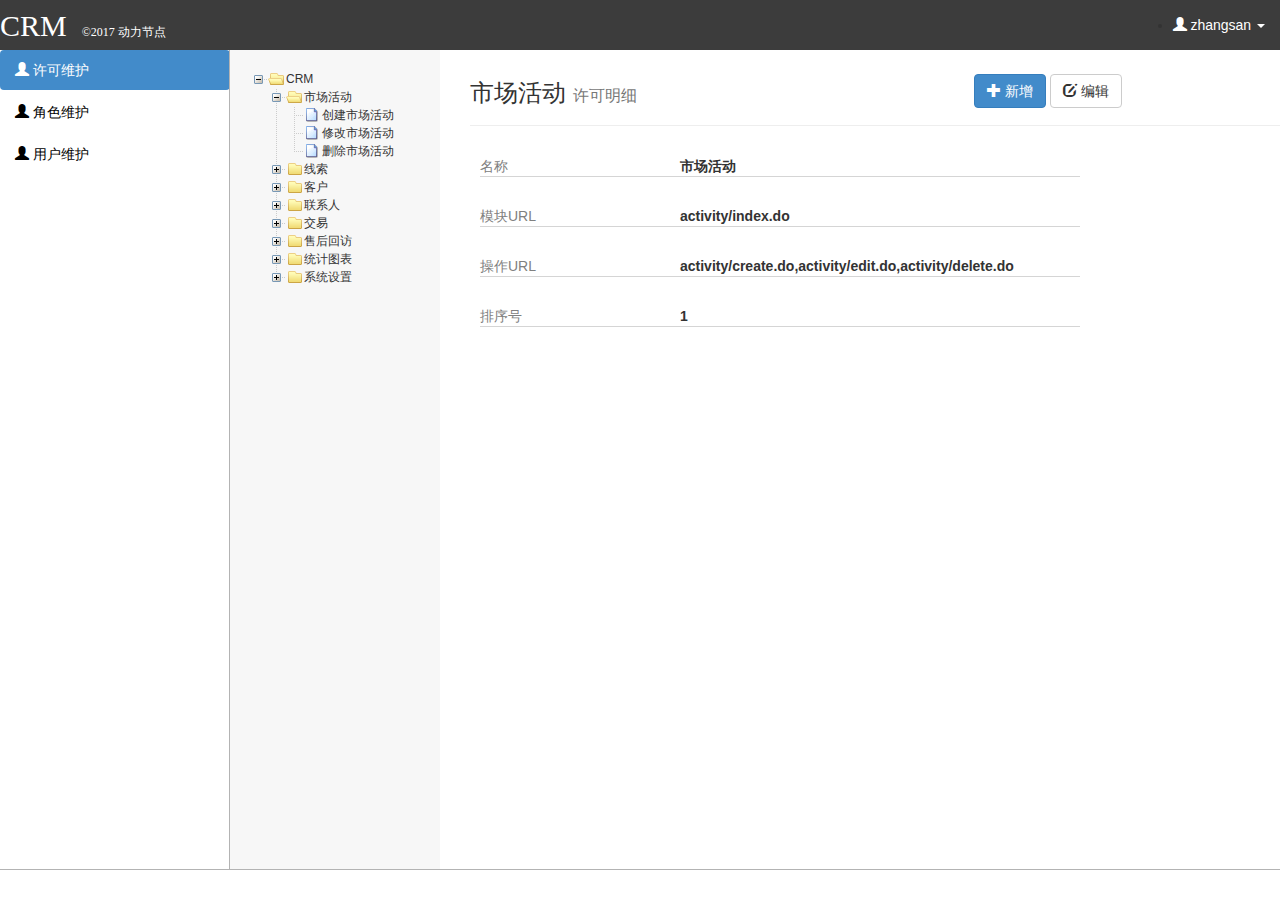
<file: project/crm/src/main/webapp/WEB-INF/pages/settings/qx/index.html>
<!DOCTYPE html>
<html>
<head>
<meta charset="UTF-8">
<link href="../../../../jquery/bootstrap_3.3.0/css/bootstrap.min.css" type="text/css" rel="stylesheet" />
<script type="text/javascript" src="../../../../jquery/jquery-1.11.1-min.js"></script>
<script type="text/javascript" src="../../../../jquery/bootstrap_3.3.0/js/bootstrap.min.js"></script>
<script type="text/javascript">

	//页面加载完毕
	$(function(){
		
		//导航中所有文本颜色为黑色
		$(".liClass > a").css("color" , "black");
		
		//默认选中导航菜单中的第一个菜单项
		$(".liClass:first").addClass("active");
		
		//第一个菜单项的文字变成白色
		$(".liClass:first > a").css("color" , "white");
		
		//给所有的菜单项注册鼠标单击事件
		$(".liClass").click(function(){
			//移除所有菜单项的激活状态
			$(".liClass").removeClass("active");
			//导航中所有文本颜色为黑色
			$(".liClass > a").css("color" , "black");
			//当前项目被选中
			$(this).addClass("active");
			//当前项目颜色变成白色
			$(this).children("a").css("color","white");
		});
		
		//展示市场活动页面
		window.open("permission/index.html","workareaFrame");
		
	});
	
</script>

</head>
<body>

	<!-- 我的资料 -->
	<div class="modal fade" id="myInformation" role="dialog">
		<div class="modal-dialog" role="document" style="width: 30%;">
			<div class="modal-content">
				<div class="modal-header">
					<button type="button" class="close" data-dismiss="modal">
						<span aria-hidden="true">×</span>
					</button>
					<h4 class="modal-title">我的资料</h4>
				</div>
				<div class="modal-body">
					<div style="position: relative; left: 40px;">
						姓名：<b>张三</b><br><br>
						登录帐号：<b>zhangsan</b><br><br>
						组织机构：<b>1005，市场部，二级部门</b><br><br>
						邮箱：<b>zhangsan@bjpowernode.com</b><br><br>
						失效时间：<b>2017-02-14 10:10:10</b><br><br>
						允许访问IP：<b>127.0.0.1,192.168.100.2</b>
					</div>
				</div>
				<div class="modal-footer">
					<button type="button" class="btn btn-default" data-dismiss="modal">关闭</button>
				</div>
			</div>
		</div>
	</div>

	<!-- 修改密码的模态窗口 -->
	<div class="modal fade" id="editPwdModal" role="dialog">
		<div class="modal-dialog" role="document" style="width: 70%;">
			<div class="modal-content">
				<div class="modal-header">
					<button type="button" class="close" data-dismiss="modal">
						<span aria-hidden="true">×</span>
					</button>
					<h4 class="modal-title">修改密码</h4>
				</div>
				<div class="modal-body">
					<form class="form-horizontal" role="form">
						<div class="form-group">
							<label for="oldPwd" class="col-sm-2 control-label">原密码</label>
							<div class="col-sm-10" style="width: 300px;">
								<input type="text" class="form-control" id="oldPwd" style="width: 200%;">
							</div>
						</div>
						
						<div class="form-group">
							<label for="newPwd" class="col-sm-2 control-label">新密码</label>
							<div class="col-sm-10" style="width: 300px;">
								<input type="text" class="form-control" id="newPwd" style="width: 200%;">
							</div>
						</div>
						
						<div class="form-group">
							<label for="confirmPwd" class="col-sm-2 control-label">确认密码</label>
							<div class="col-sm-10" style="width: 300px;">
								<input type="text" class="form-control" id="confirmPwd" style="width: 200%;">
							</div>
						</div>
					</form>
				</div>
				<div class="modal-footer">
					<button type="button" class="btn btn-default" data-dismiss="modal">取消</button>
					<button type="button" class="btn btn-primary" data-dismiss="modal" onclick="window.location.href='user/login.jsp';">更新</button>
				</div>
			</div>
		</div>
	</div>
	
	<!-- 退出系统的模态窗口 -->
	<div class="modal fade" id="exitModal" role="dialog">
		<div class="modal-dialog" role="document" style="width: 30%;">
			<div class="modal-content">
				<div class="modal-header">
					<button type="button" class="close" data-dismiss="modal">
						<span aria-hidden="true">×</span>
					</button>
					<h4 class="modal-title">离开</h4>
				</div>
				<div class="modal-body">
					<p>您确定要退出系统吗？</p>
				</div>
				<div class="modal-footer">
					<button type="button" class="btn btn-default" data-dismiss="modal">取消</button>
					<button type="button" class="btn btn-primary" data-dismiss="modal" onclick="window.location.href='user/login.jsp';">确定</button>
				</div>
			</div>
		</div>
	</div>
	
	<!-- 顶部 -->
	<div id="top" style="height: 50px; background-color: #3C3C3C; width: 100%;">
		<div style="position: absolute; top: 5px; left: 0px; font-size: 30px; font-weight: 400; color: white; font-family: 'times new roman'">CRM &nbsp;<span style="font-size: 12px;">&copy;2017&nbsp;动力节点</span></div>
		<div style="position: absolute; top: 15px; right: 15px;">
			<ul>
				<li class="dropdown user-dropdown">
					<a href="javascript:void(0)" style="text-decoration: none; color: white;" class="dropdown-toggle" data-toggle="dropdown">
						<span class="glyphicon glyphicon-user"></span> zhangsan <span class="caret"></span>
					</a>
					<ul class="dropdown-menu">
						<li><a href="../../workbench/index.jsp"><span class="glyphicon glyphicon-home"></span> 工作台</a></li>
						<li><a href="../index.jsp"><span class="glyphicon glyphicon-wrench"></span> 系统设置</a></li>
						<li><a href="javascript:void(0)" data-toggle="modal" data-target="#myInformation"><span class="glyphicon glyphicon-file"></span> 我的资料</a></li>
						<li><a href="javascript:void(0)" data-toggle="modal" data-target="#editPwdModal"><span class="glyphicon glyphicon-edit"></span> 修改密码</a></li>
						<li><a href="javascript:void(0);" data-toggle="modal" data-target="#exitModal"><span class="glyphicon glyphicon-off"></span> 退出</a></li>
					</ul>
				</li>
			</ul>
		</div>
	</div>
	
	<!-- 中间 -->
	<div id="center" style="position: absolute;top: 50px; bottom: 30px; left: 0px; right: 0px;">
	
		<!-- 导航 -->
		<div id="navigation" style="left: 0px; width: 18%; position: relative; height: 100%; overflow:auto;">
		
			<ul id="no1" class="nav nav-pills nav-stacked">
				<li class="liClass"><a href="permission/index.html" target="workareaFrame"><span class="glyphicon glyphicon-user"></span> 许可维护</a></li>
				<li class="liClass"><a href="role/index.html" target="workareaFrame"><span class="glyphicon glyphicon-user"></span> 角色维护</a></li>
				<li class="liClass"><a href="user/index.html" target="workareaFrame"><span class="glyphicon glyphicon-user"></span> 用户维护</a></li>
			</ul>
			
			<!-- 分割线 -->
			<div id="divider1" style="position: absolute; top : 0px; right: 0px; width: 1px; height: 100% ; background-color: #B3B3B3;"></div>
		</div>
		
		<!-- 工作区 -->
		<div id="workarea" style="position: absolute; top : 0px; left: 18%; width: 82%; height: 100%;">
			<iframe style="border-width: 0px; width: 100%; height: 100%;" name="workareaFrame"></iframe>
		</div>
		
	</div>
	
	<div id="divider2" style="height: 1px; width: 100%; position: absolute;bottom: 30px; background-color: #B3B3B3;"></div>
	
	<!-- 底部 -->
	<div id="down" style="height: 30px; width: 100%; position: absolute;bottom: 0px;"></div>
	
</body>
</html>
</file>
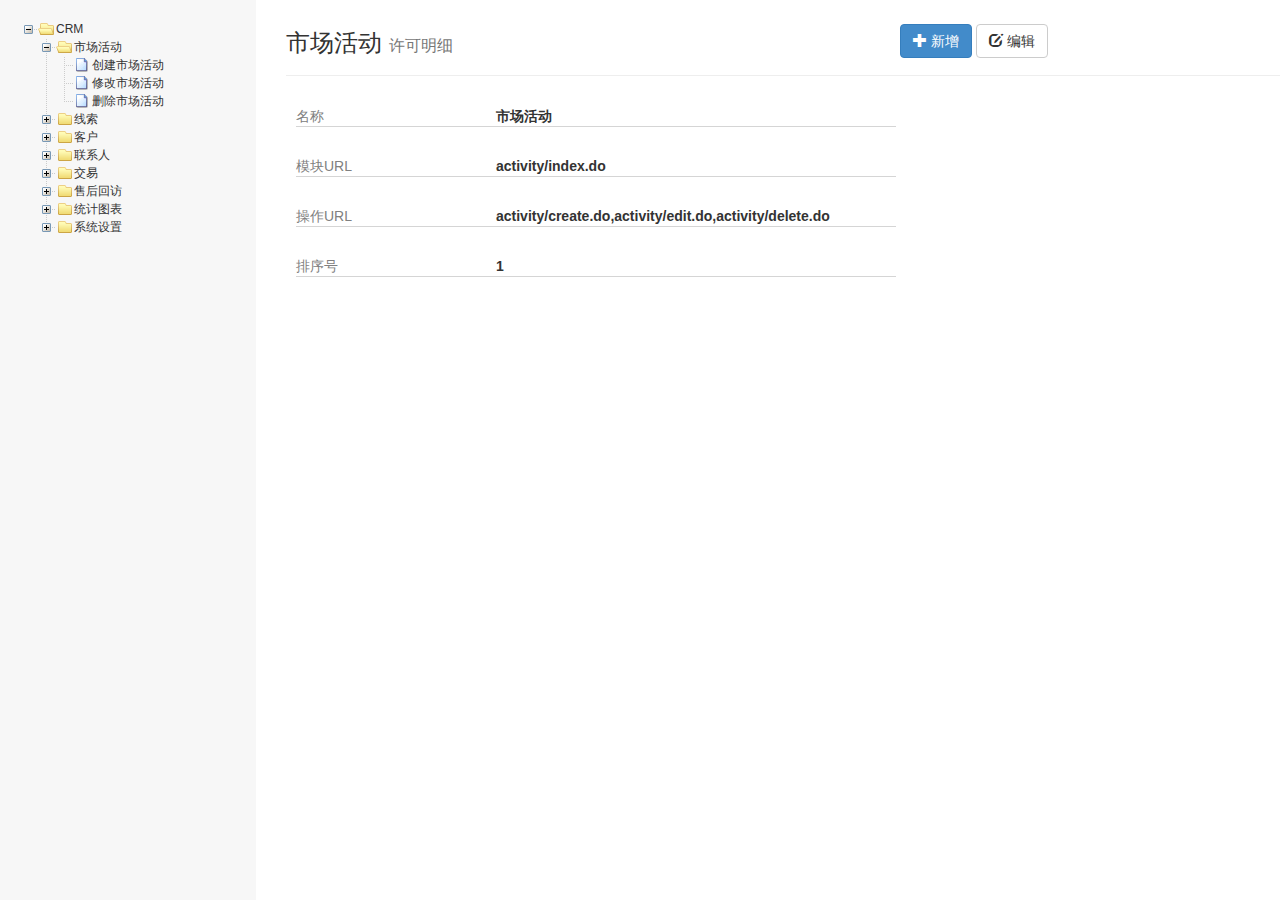
<file: project/crm/src/main/webapp/WEB-INF/pages/settings/qx/permission/index.html>
<!DOCTYPE html>
<html>
<head>
<meta charset="UTF-8">
<link href="../../../../../jquery/bootstrap_3.3.0/css/bootstrap.min.css" type="text/css" rel="stylesheet" />
<link href="../../../../../jquery/zTree_v3-master/css/zTreeStyle/zTreeStyle.css" type="text/css" rel="stylesheet" />

<script type="text/javascript" src="../../../../../jquery/jquery-1.11.1-min.js"></script>
<script type="text/javascript" src="../../../../../jquery/bootstrap_3.3.0/js/bootstrap.min.js"></script>
<script type="text/javascript" src="../../../../../jquery/zTree_v3-master/js/jquery.ztree.all.min.js"></script>

<SCRIPT type="text/javascript">
	var setting = {
		edit: {
			enable : true,
			showRenameBtn : false,
			showRemoveBtn : true
		},
		data: {
			simpleData: {
				enable: true
			}
		}
	};

	var zNodes =[
		{ id:0, name:"CRM" , open : true},
		{ id:1, pId:0, name:"市场活动" , open : true},
		{ id:11, pId:1, name:"创建市场活动"},
		{ id:12, pId:1, name:"修改市场活动"},
		{ id:13, pId:1, name:"删除市场活动"},
		{ id:2, pId:0, name:"线索"},
		{ id:21, pId:2, name:"创建线索"},
		{ id:22, pId:2, name:"修改线索"},
		{ id:23, pId:2, name:"删除线索"},
		{ id:3, pId:0, name:"客户"},
		{ id:31, pId:3, name:"创建客户"},
		{ id:32, pId:3, name:"修改客户"},
		{ id:33, pId:3, name:"删除客户"},
		{ id:4, pId:0, name:"联系人"},
		{ id:41, pId:4, name:"创建联系人"},
		{ id:42, pId:4, name:"修改联系人"},
		{ id:43, pId:4, name:"删除联系人"},
		{ id:5, pId:0, name:"交易"},
		{ id:51, pId:5, name:"创建交易"},
		{ id:52, pId:5, name:"修改交易"},
		{ id:53, pId:5, name:"删除交易"},
		{ id:6, pId:0, name:"售后回访"},
		{ id:61, pId:6, name:"创建任务"},
		{ id:62, pId:6, name:"修改任务"},
		{ id:63, pId:6, name:"删除任务"},
		{ id:7, pId:0, name:"统计图表"},
		{ id:71, pId:7, name:"市场活动统计图表"},
		{ id:72, pId:7, name:"线索统计图表"},
		{ id:73, pId:7, name:"客户和联系人统计图表"},
		{ id:74, pId:7, name:"交易统计图表"},
		{ id:8, pId:0, name:"系统设置"},
		{ id:81, pId:8, name:"权限管理"},
		{ id:811, pId:81, name:"许可维护"},
		{ id:8111, pId:811, name:"新增许可"},
		{ id:8112, pId:811, name:"修改许可"},
		{ id:8113, pId:811, name:"删除许可"},
		{ id:812, pId:81, name:"角色维护"},
		{ id:8121, pId:812, name:"新增角色"},
		{ id:8122, pId:812, name:"修改角色"},
		{ id:8123, pId:812, name:"删除角色"},
		{ id:813, pId:81, name:"用户维护"},
		{ id:8131, pId:813, name:"新增用户"},
		{ id:8132, pId:813, name:"修改用户"},
		{ id:8133, pId:813, name:"删除用户"}
		
	];
	
	$(document).ready(function(){
		$.fn.zTree.init($("#treeDemo"), setting, zNodes);
	});
	
</SCRIPT>
	
</head>
<body>

	<!-- 新增许可模态窗口 -->
	<div class="modal fade" id="createPermissionModal" role="dialog">
		<div class="modal-dialog" role="document" style="width: 80%;">
			<div class="modal-content">
				<div class="modal-header">
					<button type="button" class="close" data-dismiss="modal">
						<span aria-hidden="true">×</span>
					</button>
					<h4 class="modal-title" id="myModalLabel">新增许可</h4>
				</div>
				<div class="modal-body">
				
					<form class="form-horizontal" role="form">
					
						<div class="form-group">
							<label for="create-permissionName" class="col-sm-2 control-label">名称<span style="font-size: 15px; color: red;">*</span></label>
							<div class="col-sm-10" style="width: 300px;">
								<input type="text" class="form-control" id="create-permissionName" style="width: 200%;">
							</div>
						</div>
						
						<div class="form-group">
							<label for="create-moduleUrl" class="col-sm-2 control-label">模块URL</label>
							<div class="col-sm-10" style="width: 300px;">
								<input type="text" class="form-control" id="create-moduleUrl" style="width: 200%;">
							</div>
						</div>
						
						<div class="form-group">
							<label for="create-operationUrl" class="col-sm-2 control-label">操作URL</label>
							<div class="col-sm-10" style="width: 300px;">
								<input type="text" class="form-control" id="create-operationUrl" style="width: 200%;" placeholder="多个用逗号隔开">
							</div>
						</div>
						
						<div class="form-group">
							<label for="create-orderNo" class="col-sm-2 control-label">排序号</label>
							<div class="col-sm-10" style="width: 300px;">
								<input type="text" class="form-control" id="create-orderNo" style="width: 200%;">
							</div>
						</div>
					</form>
				</div>
				<div class="modal-footer">
					<button type="button" class="btn btn-default" data-dismiss="modal">关闭</button>
					<button type="button" class="btn btn-primary" data-dismiss="modal">保存</button>
				</div>
			</div>
		</div>
	</div>

	<!-- 修改许可 -->	
	<div class="modal fade" id="editPermissionModal" role="dialog">
		<div class="modal-dialog" role="document" style="width: 80%;">
			<div class="modal-content">
				<div class="modal-header">
					<button type="button" class="close" data-dismiss="modal">
						<span aria-hidden="true">×</span>
					</button>
					<h4 class="modal-title" id="myModalLabel">修改许可</h4>
				</div>
				<div class="modal-body">
				
					<form class="form-horizontal" role="form">
					
						<div class="form-group">
							<label for="edit-permissionName" class="col-sm-2 control-label">名称<span style="font-size: 15px; color: red;">*</span></label>
							<div class="col-sm-10" style="width: 300px;">
								<input type="text" class="form-control" id="edit-permissionName" style="width: 200%;" value="市场活动">
							</div>
						</div>
						
						<div class="form-group">
							<label for="edit-moduleUrl" class="col-sm-2 control-label">模块URL</label>
							<div class="col-sm-10" style="width: 300px;">
								<input type="text" class="form-control" id="edit-moduleUrl" style="width: 200%;" value="activity/index.do">
							</div>
						</div>
						
						<div class="form-group">
							<label for="edit-operationUrl" class="col-sm-2 control-label">操作URL</label>
							<div class="col-sm-10" style="width: 300px;">
								<input type="text" class="form-control" id="edit-operationUrl" style="width: 200%;" placeholder="多个用逗号隔开" value="activity/create.do,activity/save.do">
							</div>
						</div>
						
						<div class="form-group">
							<label for="edit-orderNo" class="col-sm-2 control-label">排序号</label>
							<div class="col-sm-10" style="width: 300px;">
								<input type="text" class="form-control" id="edit-orderNo" style="width: 200%;" value="1">
							</div>
						</div>
					</form>
				</div>
				<div class="modal-footer">
					<button type="button" class="btn btn-default" data-dismiss="modal">关闭</button>
					<button type="button" class="btn btn-primary" data-dismiss="modal">更新</button>
				</div>
			</div>
		</div>
	</div>
	
	<div style="width: 20%; height: 100%; background-color: #F7F7F7; position: absolute; overflow:auto;">
		<ul id="treeDemo" class="ztree" style="position: relative; top: 15px; left: 15px;"></ul>
	</div>
	<div style="position: absolute; width: 80%; height: 100%; overflow: auto; left: 20%;">
		<!-- 大标题 -->
		<div style="position: relative; left: 30px; top: -10px;">
			<div class="page-header">
				<h3>市场活动 <small>许可明细</small></h3>
			</div>
			<div style="position: relative; height: 50px; width: 250px;  top: -72px; left: 60%;">
				<button type="button" class="btn btn-primary" data-toggle="modal" data-target="#createPermissionModal"><span class="glyphicon glyphicon-plus"></span> 新增</button>
				<button type="button" class="btn btn-default" data-toggle="modal" data-target="#editPermissionModal"><span class="glyphicon glyphicon-edit"></span> 编辑</button>
			</div>
		</div>
		<!-- 详细信息 -->
		<div style="position: relative; top: -70px;">
			<div style="position: relative; left: 40px; height: 30px; top: 20px;">
				<div style="width: 300px; color: gray;">名称</div>
				<div style="width: 500px;position: relative; left: 200px; top: -20px;"><b>市场活动</b></div>
				<div style="height: 1px; width: 600px; background: #D5D5D5; position: relative; top: -20px;"></div>
			</div>
			<div style="position: relative; left: 40px; height: 30px; top: 40px;">
				<div style="width: 300px; color: gray;">模块URL</div>
				<div style="width: 500px;position: relative; left: 200px; top: -20px;"><b>activity/index.do</b></div>
				<div style="height: 1px; width: 600px; background: #D5D5D5; position: relative; top: -20px;"></div>
			</div>
			<div style="position: relative; left: 40px; height: 30px; top: 60px;">
				<div style="width: 300px; color: gray;">操作URL</div>
				<div style="width: 500px;position: relative; left: 200px; top: -20px;"><b>activity/create.do,activity/edit.do,activity/delete.do</b></div>
				<div style="height: 1px; width: 600px; background: #D5D5D5; position: relative; top: -20px;"></div>
			</div>
			<div style="position: relative; left: 40px; height: 30px; top: 80px;">
				<div style="width: 300px; color: gray;">排序号</div>
				<div style="width: 500px;position: relative; left: 200px; top: -20px;"><b>1</b></div>
				<div style="height: 1px; width: 600px; background: #D5D5D5; position: relative; top: -20px;"></div>
			</div>
		</div>
	</div>
</body>
</html>
</file>
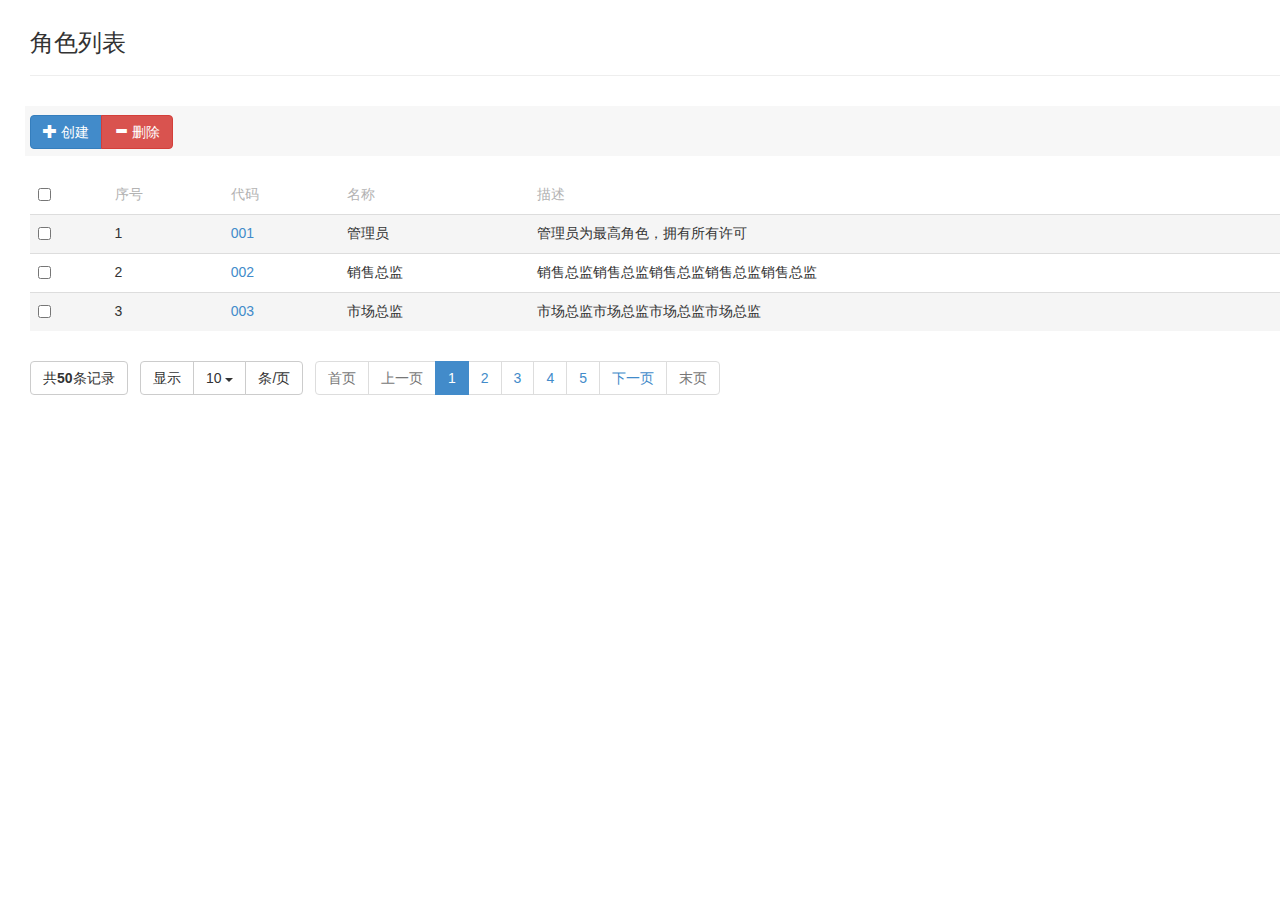
<file: project/crm/src/main/webapp/WEB-INF/pages/settings/qx/role/index.html>
<!DOCTYPE html>
<html>
<head>
<meta charset="UTF-8">
<link href="../../../../../jquery/bootstrap_3.3.0/css/bootstrap.min.css" type="text/css" rel="stylesheet" />

<script type="text/javascript" src="../../../../../jquery/jquery-1.11.1-min.js"></script>
<script type="text/javascript" src="../../../../../jquery/bootstrap_3.3.0/js/bootstrap.min.js"></script>
</head>
<body>

	<!-- 创建角色的模态窗口 -->
	<div class="modal fade" id="createRoleModal" role="dialog">
		<div class="modal-dialog" role="document" style="width: 80%;">
			<div class="modal-content">
				<div class="modal-header">
					<button type="button" class="close" data-dismiss="modal">
						<span aria-hidden="true">×</span>
					</button>
					<h4 class="modal-title" id="myModalLabel">新增角色</h4>
				</div>
				<div class="modal-body">
				
					<form class="form-horizontal" role="form">
					
						<div class="form-group">
							<label for="create-roleCode" class="col-sm-2 control-label">代码<span style="font-size: 15px; color: red;">*</span></label>
							<div class="col-sm-10" style="width: 300px;">
								<input type="text" class="form-control" id="create-roleCode" style="width: 200%;">
							</div>
						</div>
						
						<div class="form-group">
							<label for="create-roleName" class="col-sm-2 control-label">名称<span style="font-size: 15px; color: red;">*</span></label>
							<div class="col-sm-10" style="width: 300px;">
								<input type="text" class="form-control" id="create-roleName" style="width: 200%;">
							</div>
						</div>
						
						<div class="form-group">
							<label for="create-describe" class="col-sm-2 control-label">描述</label>
							<div class="col-sm-10" style="width: 65%;">
								<textarea class="form-control" rows="3" id="create-describe"></textarea>
							</div>
						</div>
					</form>
				</div>
				<div class="modal-footer">
					<button type="button" class="btn btn-default" data-dismiss="modal">关闭</button>
					<button type="button" class="btn btn-primary" data-dismiss="modal">保存</button>
				</div>
			</div>
		</div>
	</div>
	
	
	<div>
		<div style="position: relative; left: 30px; top: -10px;">
			<div class="page-header">
				<h3>角色列表</h3>
			</div>
		</div>
	</div>
	<div class="btn-toolbar" role="toolbar" style="background-color: #F7F7F7; height: 50px; position: relative;left: 30px;">
		<div class="btn-group" style="position: relative; top: 18%;">
		  <button type="button" class="btn btn-primary" data-toggle="modal" data-target="#createRoleModal"><span class="glyphicon glyphicon-plus"></span> 创建</button>
		  <button type="button" class="btn btn-danger"><span class="glyphicon glyphicon-minus"></span> 删除</button>
		</div>
	</div>
	<div style="position: relative; left: 30px; top: 20px;">
		<table class="table table-hover">
			<thead>
				<tr style="color: #B3B3B3;">
					<td><input type="checkbox" /></td>
					<td>序号</td>
					<td>代码</td>
					<td>名称</td>
					<td>描述</td>
				</tr>
			</thead>
			<tbody>
				<tr class="active">
					<td><input type="checkbox" /></td>
					<td>1</td>
					<td><a href="detail.html" style="text-decoration: none;">001</a></td>
					<td>管理员</td>
					<td>管理员为最高角色，拥有所有许可</td>
				</tr>
				<tr>
					<td><input type="checkbox" /></td>
					<td>2</td>
					<td><a href="detail.html" style="text-decoration: none;">002</a></td>
					<td>销售总监</td>
					<td>销售总监销售总监销售总监销售总监销售总监</td>
				</tr>
				<tr class="active">
					<td><input type="checkbox" /></td>
					<td>3</td>
					<td><a href="detail.html" style="text-decoration: none;">003</a></td>
					<td>市场总监</td>
					<td>市场总监市场总监市场总监市场总监</td>
				</tr>
			</tbody>
		</table>
	</div>
	
	<div style="height: 50px; position: relative;top: 30px; left: 30px;">
		<div>
			<button type="button" class="btn btn-default" style="cursor: default;">共<b>50</b>条记录</button>
		</div>
		<div class="btn-group" style="position: relative;top: -34px; left: 110px;">
			<button type="button" class="btn btn-default" style="cursor: default;">显示</button>
			<div class="btn-group">
				<button type="button" class="btn btn-default dropdown-toggle" data-toggle="dropdown">
					10
					<span class="caret"></span>
				</button>
				<ul class="dropdown-menu" role="menu">
					<li><a href="#">20</a></li>
					<li><a href="#">30</a></li>
				</ul>
			</div>
			<button type="button" class="btn btn-default" style="cursor: default;">条/页</button>
		</div>
		<div style="position: relative;top: -88px; left: 285px;">
			<nav>
				<ul class="pagination">
					<li class="disabled"><a href="#">首页</a></li>
					<li class="disabled"><a href="#">上一页</a></li>
					<li class="active"><a href="#">1</a></li>
					<li><a href="#">2</a></li>
					<li><a href="#">3</a></li>
					<li><a href="#">4</a></li>
					<li><a href="#">5</a></li>
					<li><a href="#">下一页</a></li>
					<li class="disabled"><a href="#">末页</a></li>
				</ul>
			</nav>
		</div>
	</div>
			
</body>
</html>
</file>
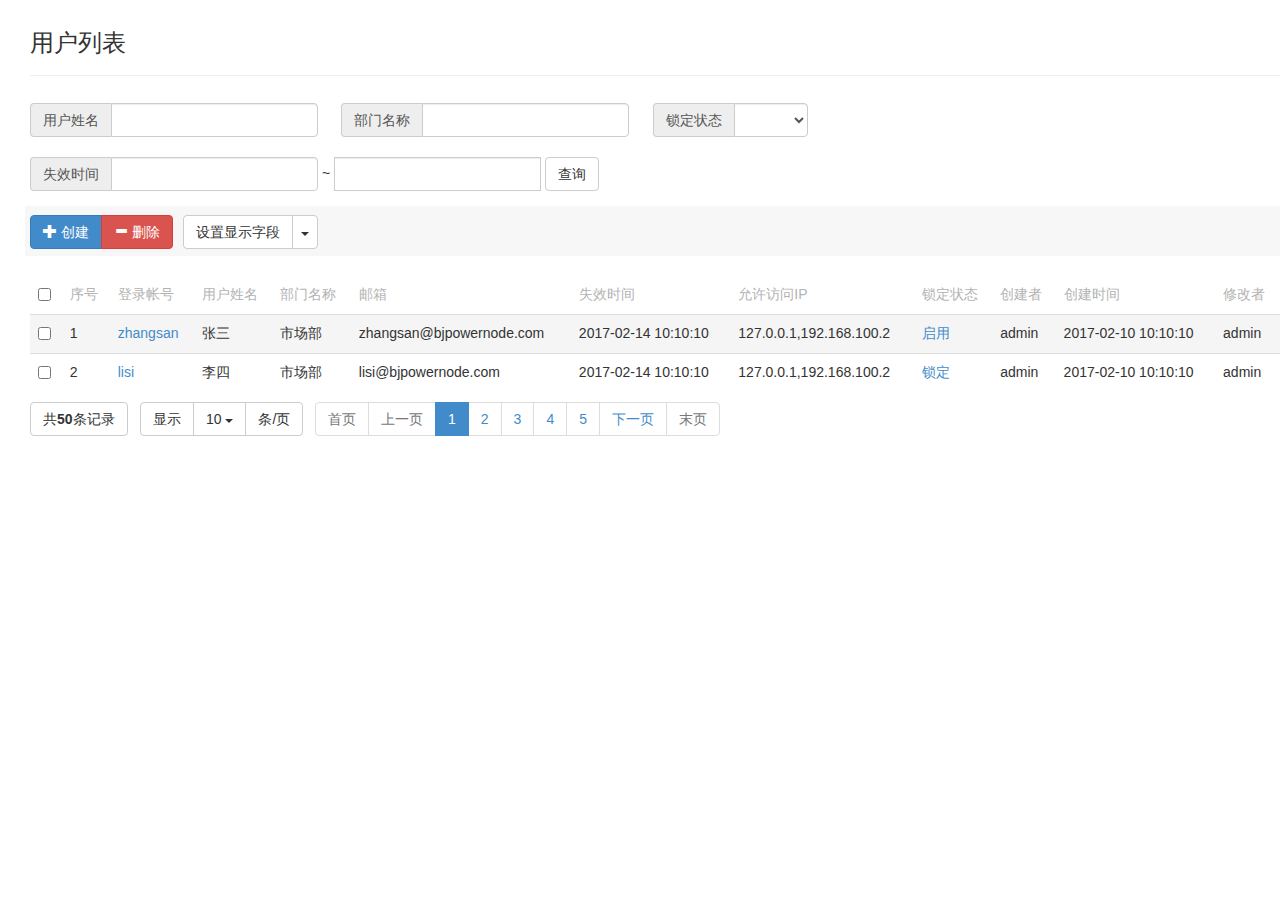
<file: project/crm/src/main/webapp/WEB-INF/pages/settings/qx/user/index.html>
<!DOCTYPE html>
<html>
<head>
<meta charset="UTF-8">
<link href="../../../../../jquery/bootstrap_3.3.0/css/bootstrap.min.css" type="text/css" rel="stylesheet" />

<script type="text/javascript" src="../../../../../jquery/jquery-1.11.1-min.js"></script>
<script type="text/javascript" src="../../../../../jquery/bootstrap_3.3.0/js/bootstrap.min.js"></script>
</head>
<body>

	<!-- 创建用户的模态窗口 -->
	<div class="modal fade" id="createUserModal" role="dialog">
		<div class="modal-dialog" role="document" style="width: 90%;">
			<div class="modal-content">
				<div class="modal-header">
					<button type="button" class="close" data-dismiss="modal">
						<span aria-hidden="true">×</span>
					</button>
					<h4 class="modal-title" id="myModalLabel">新增用户</h4>
				</div>
				<div class="modal-body">
				
					<form class="form-horizontal" role="form">
					
						<div class="form-group">
							<label for="create-loginActNo" class="col-sm-2 control-label">登录帐号<span style="font-size: 15px; color: red;">*</span></label>
							<div class="col-sm-10" style="width: 300px;">
								<input type="text" class="form-control" id="create-loginActNo">
							</div>
							<label for="create-username" class="col-sm-2 control-label">用户姓名</label>
							<div class="col-sm-10" style="width: 300px;">
								<input type="text" class="form-control" id="create-username">
							</div>
						</div>
						<div class="form-group">
							<label for="create-loginPwd" class="col-sm-2 control-label">登录密码<span style="font-size: 15px; color: red;">*</span></label>
							<div class="col-sm-10" style="width: 300px;">
								<input type="password" class="form-control" id="create-loginPwd">
							</div>
							<label for="create-confirmPwd" class="col-sm-2 control-label">确认密码<span style="font-size: 15px; color: red;">*</span></label>
							<div class="col-sm-10" style="width: 300px;">
								<input type="password" class="form-control" id="create-confirmPwd">
							</div>
						</div>
						<div class="form-group">
							<label for="create-email" class="col-sm-2 control-label">邮箱</label>
							<div class="col-sm-10" style="width: 300px;">
								<input type="text" class="form-control" id="create-email">
							</div>
							<label for="create-expireTime" class="col-sm-2 control-label">失效时间</label>
							<div class="col-sm-10" style="width: 300px;">
								<input type="text" class="form-control" id="create-expireTime">
							</div>
						</div>
						<div class="form-group">
							<label for="create-lockStatus" class="col-sm-2 control-label">锁定状态</label>
							<div class="col-sm-10" style="width: 300px;">
								<select class="form-control" id="create-lockStatus">
								  <option></option>
								  <option>启用</option>
								  <option>锁定</option>
								</select>
							</div>
							<label for="create-org" class="col-sm-2 control-label">部门<span style="font-size: 15px; color: red;">*</span></label>
							<div class="col-sm-10" style="width: 300px;">
								<input type="text" class="form-control" id="create-org" placeholder="输入部门名称，自动补全">
							</div>
						</div>
						<div class="form-group">
							<label for="create-allowIps" class="col-sm-2 control-label">允许访问的IP</label>
							<div class="col-sm-10" style="width: 300px;">
								<input type="text" class="form-control" id="create-allowIps" style="width: 280%" placeholder="多个用逗号隔开">
							</div>
						</div>
					</form>
				</div>
				<div class="modal-footer">
					<button type="button" class="btn btn-default" data-dismiss="modal">关闭</button>
					<button type="button" class="btn btn-primary" data-dismiss="modal">保存</button>
				</div>
			</div>
		</div>
	</div>
	
	
	<div>
		<div style="position: relative; left: 30px; top: -10px;">
			<div class="page-header">
				<h3>用户列表</h3>
			</div>
		</div>
	</div>
	
	<div class="btn-toolbar" role="toolbar" style="position: relative; height: 80px; left: 30px; top: -10px;">
		<form class="form-inline" role="form" style="position: relative;top: 8%; left: 5px;">
		  
		  <div class="form-group">
		    <div class="input-group">
		      <div class="input-group-addon">用户姓名</div>
		      <input class="form-control" type="text">
		    </div>
		  </div>
		  &nbsp;&nbsp;&nbsp;&nbsp;
		  <div class="form-group">
		    <div class="input-group">
		      <div class="input-group-addon">部门名称</div>
		      <input class="form-control" type="text">
		    </div>
		  </div>
		  &nbsp;&nbsp;&nbsp;&nbsp;
		  <div class="form-group">
		    <div class="input-group">
		      <div class="input-group-addon">锁定状态</div>
			  <select class="form-control">
			  	  <option></option>
			      <option>锁定</option>
				  <option>启用</option>
			  </select>
		    </div>
		  </div>
		  <br><br>
		  
		  <div class="form-group">
		    <div class="input-group">
		      <div class="input-group-addon">失效时间</div>
			  <input class="form-control" type="text" id="startTime" />
		    </div>
		  </div>
		  
		  ~
		  
		  <div class="form-group">
		    <div class="input-group">
			  <input class="form-control" type="text" id="endTime" />
		    </div>
		  </div>
		  
		  <button type="submit" class="btn btn-default">查询</button>
		  
		</form>
	</div>
	
	
	<div class="btn-toolbar" role="toolbar" style="background-color: #F7F7F7; height: 50px; position: relative;left: 30px; width: 110%; top: 20px;">
		<div class="btn-group" style="position: relative; top: 18%;">
		  <button type="button" class="btn btn-primary" data-toggle="modal" data-target="#createUserModal"><span class="glyphicon glyphicon-plus"></span> 创建</button>
		  <button type="button" class="btn btn-danger"><span class="glyphicon glyphicon-minus"></span> 删除</button>
		</div>
		<div class="btn-group" style="position: relative; top: 18%; left: 5px;">
			<button type="button" class="btn btn-default">设置显示字段</button>
			<button type="button" class="btn btn-default dropdown-toggle" data-toggle="dropdown">
				<span class="caret"></span>
				<span class="sr-only">Toggle Dropdown</span>
			</button>
			<ul id="definedColumns" class="dropdown-menu" role="menu"> 
				<li><a href="javascript:void(0);"><input type="checkbox"/> 登录帐号</a></li>
				<li><a href="javascript:void(0);"><input type="checkbox"/> 用户姓名</a></li>
				<li><a href="javascript:void(0);"><input type="checkbox"/> 部门名称</a></li>
				<li><a href="javascript:void(0);"><input type="checkbox"/> 邮箱</a></li>
				<li><a href="javascript:void(0);"><input type="checkbox"/> 失效时间</a></li>
				<li><a href="javascript:void(0);"><input type="checkbox"/> 允许访问IP</a></li>
				<li><a href="javascript:void(0);"><input type="checkbox"/> 锁定状态</a></li>
				<li><a href="javascript:void(0);"><input type="checkbox"/> 创建者</a></li>
				<li><a href="javascript:void(0);"><input type="checkbox"/> 创建时间</a></li>
				<li><a href="javascript:void(0);"><input type="checkbox"/> 修改者</a></li>
				<li><a href="javascript:void(0);"><input type="checkbox"/> 修改时间</a></li>
			</ul>
		</div>
	</div>
	
	<div style="position: relative; left: 30px; top: 40px; width: 110%">
		<table class="table table-hover">
			<thead>
				<tr style="color: #B3B3B3;">
					<td><input type="checkbox" /></td>
					<td>序号</td>
					<td>登录帐号</td>
					<td>用户姓名</td>
					<td>部门名称</td>
					<td>邮箱</td>
					<td>失效时间</td>
					<td>允许访问IP</td>
					<td>锁定状态</td>
					<td>创建者</td>
					<td>创建时间</td>
					<td>修改者</td>
					<td>修改时间</td>
				</tr>
			</thead>
			<tbody>
				<tr class="active">
					<td><input type="checkbox" /></td>
					<td>1</td>
					<td><a  href="detail.html">zhangsan</a></td>
					<td>张三</td>
					<td>市场部</td>
					<td>zhangsan@bjpowernode.com</td>
					<td>2017-02-14 10:10:10</td>
					<td>127.0.0.1,192.168.100.2</td>
					<td><a href="javascript:void(0);" onclick="window.confirm('您确定要锁定该用户吗？');" style="text-decoration: none;">启用</a></td>
					<td>admin</td>
					<td>2017-02-10 10:10:10</td>
					<td>admin</td>
					<td>2017-02-10 20:10:10</td>
				</tr>
				<tr>
					<td><input type="checkbox" /></td>
					<td>2</td>
					<td><a  href="detail.html">lisi</a></td>
					<td>李四</td>
					<td>市场部</td>
					<td>lisi@bjpowernode.com</td>
					<td>2017-02-14 10:10:10</td>
					<td>127.0.0.1,192.168.100.2</td>
					<td><a href="javascript:void(0);" onclick="window.confirm('您确定要启用该用户吗？');" style="text-decoration: none;">锁定</a></td>
					<td>admin</td>
					<td>2017-02-10 10:10:10</td>
					<td>admin</td>
					<td>2017-02-10 20:10:10</td>
				</tr>
			</tbody>
		</table>
	</div>
	
	<div style="height: 50px; position: relative;top: 30px; left: 30px;">
		<div>
			<button type="button" class="btn btn-default" style="cursor: default;">共<b>50</b>条记录</button>
		</div>
		<div class="btn-group" style="position: relative;top: -34px; left: 110px;">
			<button type="button" class="btn btn-default" style="cursor: default;">显示</button>
			<div class="btn-group">
				<button type="button" class="btn btn-default dropdown-toggle" data-toggle="dropdown">
					10
					<span class="caret"></span>
				</button>
				<ul class="dropdown-menu" role="menu">
					<li><a href="#">20</a></li>
					<li><a href="#">30</a></li>
				</ul>
			</div>
			<button type="button" class="btn btn-default" style="cursor: default;">条/页</button>
		</div>
		<div style="position: relative;top: -88px; left: 285px;">
			<nav>
				<ul class="pagination">
					<li class="disabled"><a href="#">首页</a></li>
					<li class="disabled"><a href="#">上一页</a></li>
					<li class="active"><a href="#">1</a></li>
					<li><a href="#">2</a></li>
					<li><a href="#">3</a></li>
					<li><a href="#">4</a></li>
					<li><a href="#">5</a></li>
					<li><a href="#">下一页</a></li>
					<li class="disabled"><a href="#">末页</a></li>
				</ul>
			</nav>
		</div>
	</div>
			
</body>
</html>
</file>
<file: project/crm/src/main/webapp/jquery/zTree_v3-master/css/zTreeStyle/zTreeStyle.css>
/*-------------------------------------
zTree Style

version:	3.5.19
author:		Hunter.z
email:		hunter.z@263.net
website:	http://code.google.com/p/jquerytree/

-------------------------------------*/

.ztree * {padding:0; margin:0; font-size:12px; font-family: Verdana, Arial, Helvetica, AppleGothic, sans-serif}
.ztree {margin:0; padding:5px; color:#333}
.ztree li{padding:0; margin:0; list-style:none; line-height:14px; text-align:left; white-space:nowrap; outline:0}
.ztree li ul{ margin:0; padding:0 0 0 18px}
.ztree li ul.line{ background:url(./img/line_conn.gif) 0 0 repeat-y;}

.ztree li a {padding:1px 3px 0 0; margin:0; cursor:pointer; height:17px; color:#333; background-color: transparent;
	text-decoration:none; vertical-align:top; display: inline-block}
.ztree li a:hover {text-decoration:underline}
.ztree li a.curSelectedNode {padding-top:0px; background-color:#FFE6B0; color:black; height:16px; border:1px #FFB951 solid; opacity:0.8;}
.ztree li a.curSelectedNode_Edit {padding-top:0px; background-color:#FFE6B0; color:black; height:16px; border:1px #FFB951 solid; opacity:0.8;}
.ztree li a.tmpTargetNode_inner {padding-top:0px; background-color:#316AC5; color:white; height:16px; border:1px #316AC5 solid;
	opacity:0.8; filter:alpha(opacity=80)}
.ztree li a.tmpTargetNode_prev {}
.ztree li a.tmpTargetNode_next {}
.ztree li a input.rename {height:14px; width:80px; padding:0; margin:0;
	font-size:12px; border:1px #7EC4CC solid; *border:0px}
.ztree li span {line-height:16px; margin-right:2px}
.ztree li span.button {line-height:0; margin:0; width:16px; height:16px; display: inline-block; vertical-align:middle;
	border:0 none; cursor: pointer;outline:none;
	background-color:transparent; background-repeat:no-repeat; background-attachment: scroll;
	background-image:url("./img/zTreeStandard.png"); *background-image:url("./img/zTreeStandard.gif")}

.ztree li span.button.chk {width:13px; height:13px; margin:0 3px 0 0; cursor: auto}
.ztree li span.button.chk.checkbox_false_full {background-position:0 0}
.ztree li span.button.chk.checkbox_false_full_focus {background-position:0 -14px}
.ztree li span.button.chk.checkbox_false_part {background-position:0 -28px}
.ztree li span.button.chk.checkbox_false_part_focus {background-position:0 -42px}
.ztree li span.button.chk.checkbox_false_disable {background-position:0 -56px}
.ztree li span.button.chk.checkbox_true_full {background-position:-14px 0}
.ztree li span.button.chk.checkbox_true_full_focus {background-position:-14px -14px}
.ztree li span.button.chk.checkbox_true_part {background-position:-14px -28px}
.ztree li span.button.chk.checkbox_true_part_focus {background-position:-14px -42px}
.ztree li span.button.chk.checkbox_true_disable {background-position:-14px -56px}
.ztree li span.button.chk.radio_false_full {background-position:-28px 0}
.ztree li span.button.chk.radio_false_full_focus {background-position:-28px -14px}
.ztree li span.button.chk.radio_false_part {background-position:-28px -28px}
.ztree li span.button.chk.radio_false_part_focus {background-position:-28px -42px}
.ztree li span.button.chk.radio_false_disable {background-position:-28px -56px}
.ztree li span.button.chk.radio_true_full {background-position:-42px 0}
.ztree li span.button.chk.radio_true_full_focus {background-position:-42px -14px}
.ztree li span.button.chk.radio_true_part {background-position:-42px -28px}
.ztree li span.button.chk.radio_true_part_focus {background-position:-42px -42px}
.ztree li span.button.chk.radio_true_disable {background-position:-42px -56px}

.ztree li span.button.switch {width:18px; height:18px}
.ztree li span.button.root_open{background-position:-92px -54px}
.ztree li span.button.root_close{background-position:-74px -54px}
.ztree li span.button.roots_open{background-position:-92px 0}
.ztree li span.button.roots_close{background-position:-74px 0}
.ztree li span.button.center_open{background-position:-92px -18px}
.ztree li span.button.center_close{background-position:-74px -18px}
.ztree li span.button.bottom_open{background-position:-92px -36px}
.ztree li span.button.bottom_close{background-position:-74px -36px}
.ztree li span.button.noline_open{background-position:-92px -72px}
.ztree li span.button.noline_close{background-position:-74px -72px}
.ztree li span.button.root_docu{ background:none;}
.ztree li span.button.roots_docu{background-position:-56px 0}
.ztree li span.button.center_docu{background-position:-56px -18px}
.ztree li span.button.bottom_docu{background-position:-56px -36px}
.ztree li span.button.noline_docu{ background:none;}

.ztree li span.button.ico_open{margin-right:2px; background-position:-110px -16px; vertical-align:top; *vertical-align:middle}
.ztree li span.button.ico_close{margin-right:2px; background-position:-110px 0; vertical-align:top; *vertical-align:middle}
.ztree li span.button.ico_docu{margin-right:2px; background-position:-110px -32px; vertical-align:top; *vertical-align:middle}
.ztree li span.button.edit {margin-right:2px; background-position:-110px -48px; vertical-align:top; *vertical-align:middle}
.ztree li span.button.remove {margin-right:2px; background-position:-110px -64px; vertical-align:top; *vertical-align:middle}

.ztree li span.button.ico_loading{margin-right:2px; background:url(./img/loading.gif) no-repeat scroll 0 0 transparent; vertical-align:top; *vertical-align:middle}

ul.tmpTargetzTree {background-color:#FFE6B0; opacity:0.8; filter:alpha(opacity=80)}

span.tmpzTreeMove_arrow {width:16px; height:16px; display: inline-block; padding:0; margin:2px 0 0 1px; border:0 none; position:absolute;
	background-color:transparent; background-repeat:no-repeat; background-attachment: scroll;
	background-position:-110px -80px; background-image:url("./img/zTreeStandard.png"); *background-image:url("./img/zTreeStandard.gif")}

ul.ztree.zTreeDragUL {margin:0; padding:0; position:absolute; width:auto; height:auto;overflow:hidden; background-color:#cfcfcf; border:1px #00B83F dotted; opacity:0.8; filter:alpha(opacity=80)}
.zTreeMask {z-index:10000; background-color:#cfcfcf; opacity:0.0; filter:alpha(opacity=0); position:absolute}

/* level style*/
/*.ztree li span.button.level0 {
	display:none;
}
.ztree li ul.level0 {
	padding:0;
	background:none;
}*/
</file>
